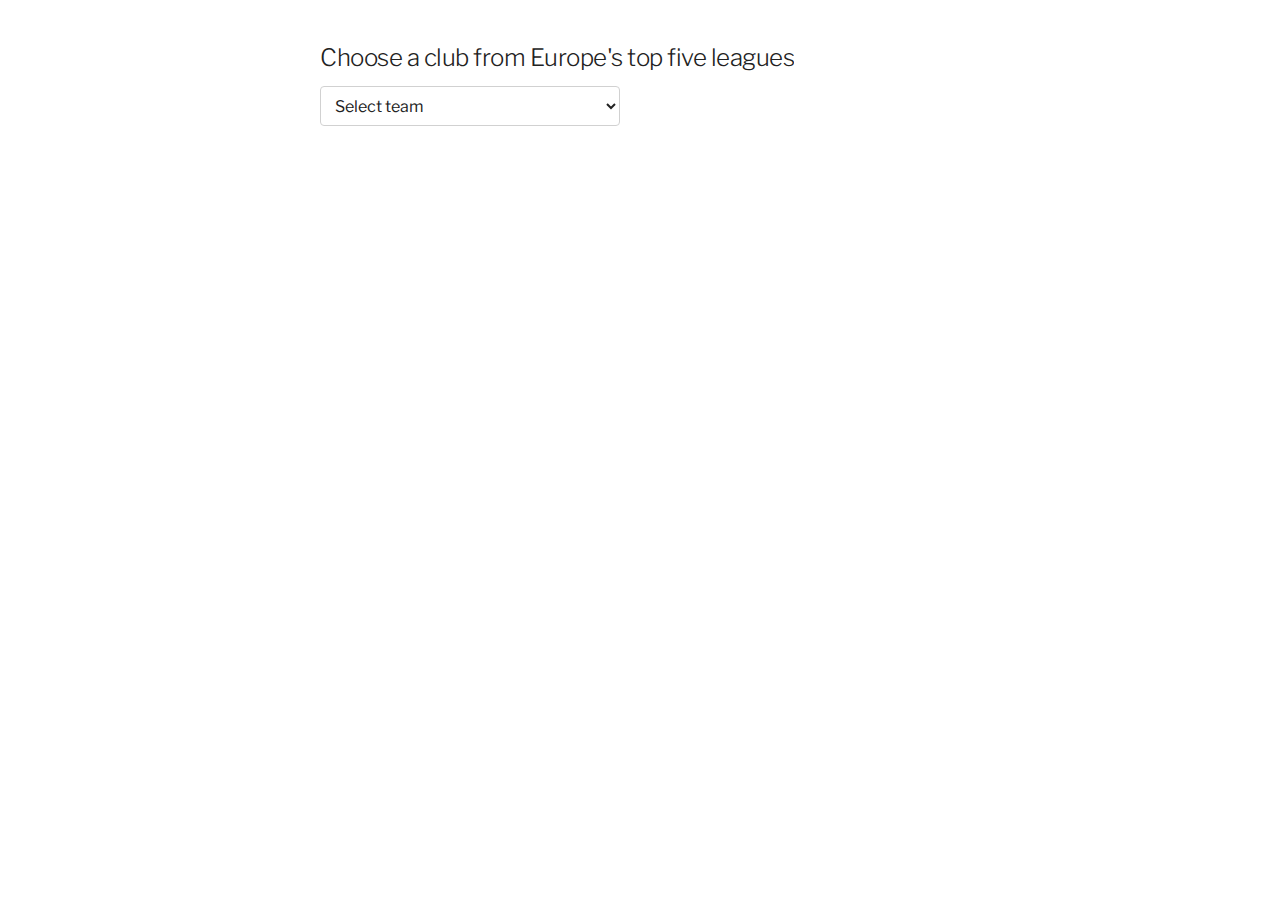
<file: index.html>
<!DOCTYPE html>
<html lang="en">
<head>


  <!-- Basic Page Needs
  –––––––––––––––––––––––––––––––––––––––––––––––––– -->
  <meta charset="utf-8">
  <title>Football transfers lookup</title>
  <meta name="description" content="">
  <meta name="author" content="">

  <!-- Mobile Specific Metas
  –––––––––––––––––––––––––––––––––––––––––––––––––– -->
  <meta name="viewport" content="width=device-width, initial-scale=1">

  <!-- FONT
  –––––––––––––––––––––––––––––––––––––––––––––––––– -->
  
<link href="https://fonts.googleapis.com/css?family=Libre+Franklin:400,600" rel="stylesheet">
  <!-- CSS
  –––––––––––––––––––––––––––––––––––––––––––––––––– -->

  <link rel="stylesheet" href="css/normalize.css">
  <link rel="stylesheet" href="css/skeleton.css">
  <link rel="stylesheet" href="css/style.css"> 
  <script src="js/jquery-3.2.1.min.js"></script>
  <script src="js/main.js"></script>

</head>
  <body>
      <div class="container">
        <div class="row">
          <div class="twelve columns">
            <label for="exampleRecipientInput"><h5>Choose a club from Europe's top five leagues</h5></label>
            <select id="list" onchange="results(this.value)">
              <option value="" disabled selected>Select team</option>
            </select>
            <div id="netSpendDiv"></div>
            <div id="numberOfPlayers" class="spacer"></div>
            <div class="row" id="barChartResultsContainer" class="spacer">
              <div  class="five columns"id="playerNames"></div>
              <div class="five columns" id="bars"></div>
            </div>
          </div>
        </div>
    </div>
  </body>
</html>
</file>
<file: css/skeleton.css>
/*
* Skeleton V2.0.4
* Copyright 2014, Dave Gamache
* www.getskeleton.com
* Free to use under the MIT license.
* http://www.opensource.org/licenses/mit-license.php
* 12/29/2014
*/


/* Table of contents
––––––––––––––––––––––––––––––––––––––––––––––––––
- Grid
- Base Styles
- Typography
- Links
- Buttons
- Forms
- Lists
- Code
- Tables
- Spacing
- Utilities
- Clearing
- Media Queries
*/


/* Grid
–––––––––––––––––––––––––––––––––––––––––––––––––– */
.container {
  position: relative;
  width: 100%;
  max-width: 1200px;
  margin: 0 auto;
  padding: 0 20px;
  box-sizing: border-box; }

.column,
.columns {
  width: 100%;
  float: left;
  box-sizing: border-box; }

/* For devices larger than 400px */
@media (min-width: 400px) {
  .container {
    width: 85%;
    padding: 0; }
}

/* For devices larger than 650px */
@media (min-width: 650px) {
  .container {
    width: 80%; }
  .column,
  .columns {
    margin-left: 4%; }
  .column:first-child,
  .columns:first-child {
    margin-left: 0; }

  .one.column,
  .one.columns                    { width: 4.66666666667%; }
  .two.columns                    { width: 13.3333333333%; }
  .three.columns                  { width: 22%;            }
  .four.columns                   { width: 30.6666666667%; }
  .five.columns                   { width: 39.3333333333%; }
  .six.columns                    { width: 48%;            }
  .seven.columns                  { width: 56.6666666667%; }
  .eight.columns                  { width: 65.3333333333%; }
  .nine.columns                   { width: 74.0%;          }
  .ten.columns                    { width: 82.6666666667%; }
  .eleven.columns                 { width: 91.3333333333%; }
  .twelve.columns                 { width: 100%; margin-left: 0; }

  .one-third.column               { width: 30.6666666667%; }
  .two-thirds.column              { width: 65.3333333333%; }

  .one-half.column                { width: 48%; }

  /* Offsets */
  .offset-by-one.column,
  .offset-by-one.columns          { margin-left: 8.66666666667%; }
  .offset-by-two.column,
  .offset-by-two.columns          { margin-left: 17.3333333333%; }
  .offset-by-three.column,
  .offset-by-three.columns        { margin-left: 26%;            }
  .offset-by-four.column,
  .offset-by-four.columns         { margin-left: 34.6666666667%; }
  .offset-by-five.column,
  .offset-by-five.columns         { margin-left: 43.3333333333%; }
  .offset-by-six.column,
  .offset-by-six.columns          { margin-left: 52%;            }
  .offset-by-seven.column,
  .offset-by-seven.columns        { margin-left: 60.6666666667%; }
  .offset-by-eight.column,
  .offset-by-eight.columns        { margin-left: 69.3333333333%; }
  .offset-by-nine.column,
  .offset-by-nine.columns         { margin-left: 78.0%;          }
  .offset-by-ten.column,
  .offset-by-ten.columns          { margin-left: 86.6666666667%; }
  .offset-by-eleven.column,
  .offset-by-eleven.columns       { margin-left: 95.3333333333%; }

  .offset-by-one-third.column,
  .offset-by-one-third.columns    { margin-left: 34.6666666667%; }
  .offset-by-two-thirds.column,
  .offset-by-two-thirds.columns   { margin-left: 69.3333333333%; }

  .offset-by-one-half.column,
  .offset-by-one-half.columns     { margin-left: 52%; }

}


/* Base Styles
–––––––––––––––––––––––––––––––––––––––––––––––––– */
/* NOTE
html is set to 62.5% so that all the REM measurements throughout Skeleton
are based on 10px sizing. So basically 1.5rem = 15px :) */
html {
  font-size: 62.5%; }
body {
  font-size: 1.5em; /* currently ems cause chrome bug misinterpreting rems on body element */
  line-height: 1.6;
  font-weight: 400;
  font-family: "Raleway", "HelveticaNeue", "Helvetica Neue", Helvetica, Arial, sans-serif;
  color: #222; }


/* Typography
–––––––––––––––––––––––––––––––––––––––––––––––––– */
h1, h2, h3, h4, h5, h6 {
  margin-top: 0;
  margin-bottom: 1rem;
  font-weight: 300; }
h1 { font-size: 4.0rem; line-height: 1.2;  letter-spacing: -.1rem;}
h2 { font-size: 3.6rem; line-height: 1.25; letter-spacing: -.1rem; }
h3 { font-size: 3.0rem; line-height: 1.3;  letter-spacing: -.1rem; }
h4 { font-size: 2.4rem; line-height: 1.35; letter-spacing: -.08rem; }
h5 { font-size: 1.8rem; line-height: 1.5;  letter-spacing: -.05rem; }
h6 { font-size: 1.5rem; line-height: 1.6;  letter-spacing: 0; }

/* Larger than phablet */
@media (min-width: 550px) {
  h1 { font-size: 5.0rem; }
  h2 { font-size: 4.2rem; }
  h3 { font-size: 3.6rem; }
  h4 { font-size: 3.0rem; }
  h5 { font-size: 2.4rem; }
  h6 { font-size: 1.5rem; }
}

p {
  margin-top: 0; }


/* Links
–––––––––––––––––––––––––––––––––––––––––––––––––– */
a {
  color: #1EAEDB; }
a:hover {
  color: #0FA0CE; }


/* Buttons
–––––––––––––––––––––––––––––––––––––––––––––––––– */
.button,
button,
input[type="submit"],
input[type="reset"],
input[type="button"] {
  display: inline-block;
  height: 38px;
  padding: 0 30px;
  color: #555;
  text-align: center;
  font-size: 11px;
  font-weight: 600;
  line-height: 38px;
  letter-spacing: .1rem;
  text-transform: uppercase;
  text-decoration: none;
  white-space: nowrap;
  background-color: transparent;
  border-radius: 4px;
  border: 1px solid #bbb;
  cursor: pointer;
  box-sizing: border-box; }
.button:hover,
button:hover,
input[type="submit"]:hover,
input[type="reset"]:hover,
input[type="button"]:hover,
.button:focus,
button:focus,
input[type="submit"]:focus,
input[type="reset"]:focus,
input[type="button"]:focus {
  color: #333;
  border-color: #888;
  outline: 0; }
.button.button-primary,
button.button-primary,
input[type="submit"].button-primary,
input[type="reset"].button-primary,
input[type="button"].button-primary {
  color: #FFF;
  background-color: #33C3F0;
  border-color: #33C3F0; }
.button.button-primary:hover,
button.button-primary:hover,
input[type="submit"].button-primary:hover,
input[type="reset"].button-primary:hover,
input[type="button"].button-primary:hover,
.button.button-primary:focus,
button.button-primary:focus,
input[type="submit"].button-primary:focus,
input[type="reset"].button-primary:focus,
input[type="button"].button-primary:focus {
  color: #FFF;
  background-color: #1EAEDB;
  border-color: #1EAEDB; }


/* Forms
–––––––––––––––––––––––––––––––––––––––––––––––––– */
input[type="email"],
input[type="number"],
input[type="search"],
input[type="text"],
input[type="tel"],
input[type="url"],
input[type="password"],
textarea,
select {
  height: 38px;
  padding: 6px 10px; /* The 6px vertically centers text on FF, ignored by Webkit */
  background-color: #fff;
  border: 1px solid #D1D1D1;
  border-radius: 4px;
  box-shadow: none;
  box-sizing: border-box; }
/* Removes awkward default styles on some inputs for iOS */
input[type="email"],
input[type="number"],
input[type="search"],
input[type="text"],
input[type="tel"],
input[type="url"],
input[type="password"],
textarea {
  -webkit-appearance: none;
     -moz-appearance: none;
          appearance: none; }
textarea {
  min-height: 65px;
  padding-top: 6px;
  padding-bottom: 6px; }
input[type="email"]:focus,
input[type="number"]:focus,
input[type="search"]:focus,
input[type="text"]:focus,
input[type="tel"]:focus,
input[type="url"]:focus,
input[type="password"]:focus,
textarea:focus,
select:focus {
  border: 1px solid #33C3F0;
  outline: 0; }
label,
legend {
  display: block;
  margin-bottom: .5rem;
  font-weight: 600; }
fieldset {
  padding: 0;
  border-width: 0; }
input[type="checkbox"],
input[type="radio"] {
  display: inline; }
label > .label-body {
  display: inline-block;
  margin-left: .5rem;
  font-weight: normal; }


/* Lists
–––––––––––––––––––––––––––––––––––––––––––––––––– */
ul {
  list-style: circle inside; }
ol {
  list-style: decimal inside; }
ol, ul {
  padding-left: 0;
  margin-top: 0; }
ul ul,
ul ol,
ol ol,
ol ul {
  margin: 1.5rem 0 1.5rem 3rem;
  font-size: 90%; }
li {
  margin-bottom: 1rem; }


/* Code
–––––––––––––––––––––––––––––––––––––––––––––––––– */
code {
  padding: .2rem .5rem;
  margin: 0 .2rem;
  font-size: 90%;
  white-space: nowrap;
  background: #F1F1F1;
  border: 1px solid #E1E1E1;
  border-radius: 4px; }
pre > code {
  display: block;
  padding: 1rem 1.5rem;
  white-space: pre; }


/* Tables
–––––––––––––––––––––––––––––––––––––––––––––––––– */
th,
td {
  padding: 12px 15px;
  text-align: left;
  border-bottom: 1px solid #E1E1E1; }
th:first-child,
td:first-child {
  padding-left: 0; }
th:last-child,
td:last-child {
  padding-right: 0; }


/* Spacing
–––––––––––––––––––––––––––––––––––––––––––––––––– */
button,
.button {
  margin-bottom: 1rem; }
input,
textarea,
select,
fieldset {
  margin-bottom: 1.5rem; }
pre,
blockquote,
dl,
figure,
table,
p,
ul,
ol,
form {
  margin-bottom: 2.5rem; }


/* Utilities
–––––––––––––––––––––––––––––––––––––––––––––––––– */
.u-full-width {
  width: 100%;
  box-sizing: border-box; }
.u-max-full-width {
  max-width: 100%;
  box-sizing: border-box; }
.u-pull-right {
  float: right; }
.u-pull-left {
  float: left; }


/* Misc
–––––––––––––––––––––––––––––––––––––––––––––––––– */
hr {
  margin-top: 3rem;
  margin-bottom: 2rem;
  border-width: 0;
  border-top: 1px solid #E1E1E1; }


/* Clearing
–––––––––––––––––––––––––––––––––––––––––––––––––– */

/* Self Clearing Goodness */
.container:after,
.row:after,
.u-cf {
  content: "";
  display: table;
  clear: both; }


/* Media Queries
–––––––––––––––––––––––––––––––––––––––––––––––––– */
/*
Note: The best way to structure the use of media queries is to create the queries
near the relevant code. For example, if you wanted to change the styles for buttons
on small devices, paste the mobile query code up in the buttons section and style it
there.
*/


/* Larger than mobile */
@media (min-width: 400px) {}

/* Larger than phablet (also point when grid becomes active) */
@media (min-width: 550px) {}

/* Larger than tablet */
@media (min-width: 750px) {}

/* Larger than desktop */
@media (min-width: 1000px) {}

/* Larger than Desktop HD */
@media (min-width: 1200px) {}
</file>
<file: css/style.css>
select {
   height: 40px;
   overflow: hidden;
   width: 300px;
   font-size: 16px;
   background-color: #ffffff;
}

.container {
	margin-top: 40px;
	width: 50%;
}
 
.spacer {
    margin-top: 20px;
  }

body {
	font-family: 'Libre Franklin', sans-serif;
	font-size: 18px;
}

.bars {
  background: green;
}
</file>
